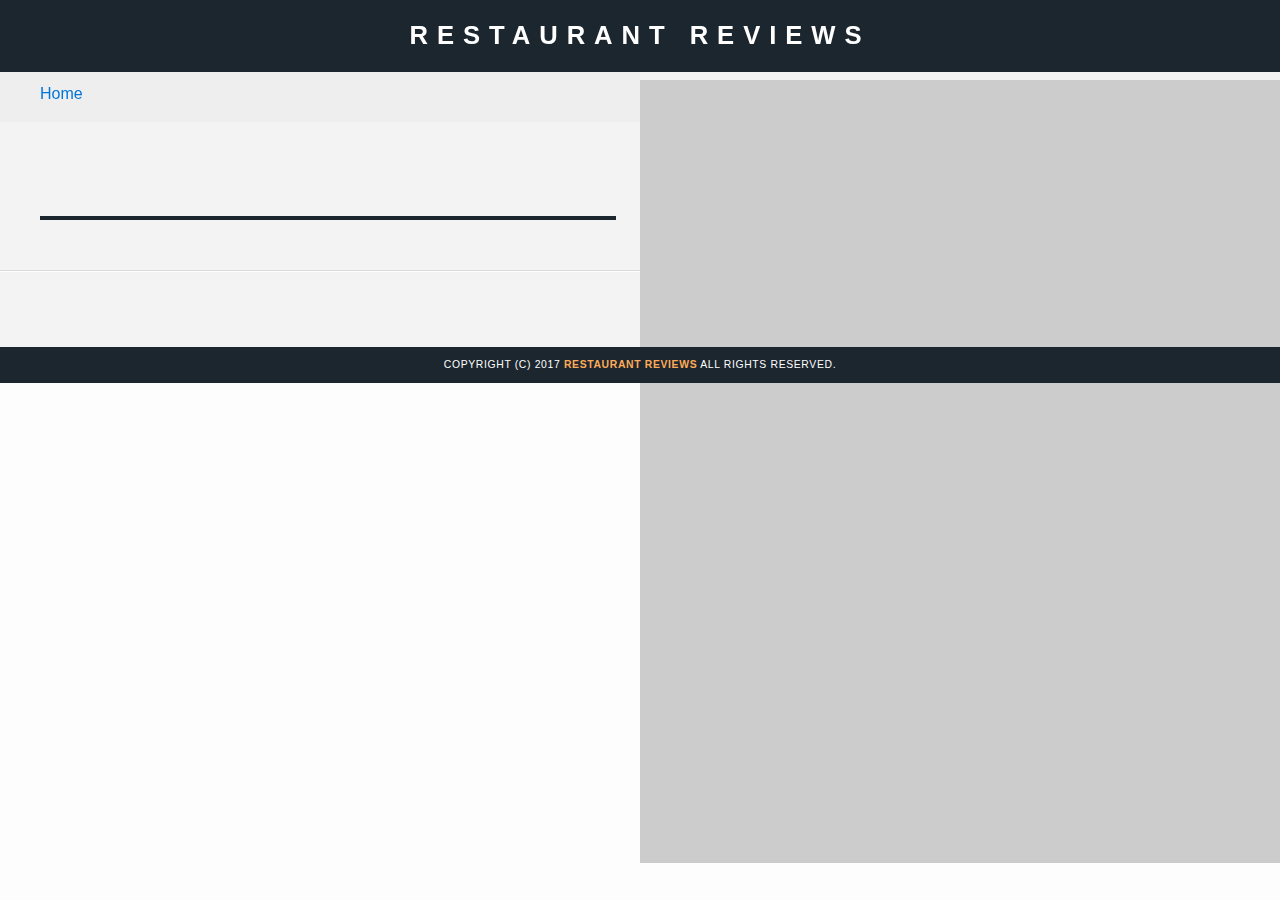
<file: restaurant.html>
<!DOCTYPE html>
<html lang="en">
  <head>
    <meta charset="UTF-8" />
    <meta name="viewport" content="width=device-width, initial-scale=1.0" />
    <meta http-equiv="X-UA-Compatible" content="ie=edge" />
    <!-- Normalize.css for better cross-browser consistency -->
    <link
      rel="stylesheet"
      src="//normalize-css.googlecode.com/svn/trunk/normalize.css"
    />
    <!-- Main CSS file -->
    <link rel="stylesheet" href="css/styles.css" type="text/css" />
    <link rel="stylesheet" href="css/responsiveStyle.css" />

    <title>Restaurant Info</title>
  </head>

  <body class="inside">
    <!-- Beginning header -->
    <header>
      <!-- Beginning nav -->
      <nav role="navigation" aria-label="Breadcrumb">
        <h1><a href="/" tabindex="0">Restaurant Reviews</a></h1>
      </nav>
      <!-- Beginning breadcrumb -->
      <ul id="breadcrumb">
        <li><a href="/" tabindex="0">Home</a></li>
      </ul>
      <!-- End breadcrumb -->
      <!-- End nav -->
    </header>
    <!-- End header -->

    <!-- Beginning main -->
    <main id="maincontent">
      <!-- Beginning map -->
      <section id="map-container" tabindex="-1">
        <div
          tabindex="-1"
          id="map"
          aria-label="location"
          role="application"
        ></div>
      </section>
      <!-- End map -->
      <!-- Beginning restaurant -->

      <section id="restaurant-container">
        <h2 id="restaurant-name" tabindex="0"></h2>
        <img id="restaurant-img" tabindex="0" />
        <p id="restaurant-cuisine" tabindex="0"></p>
        <p id="restaurant-address" tabindex="0"></p>
        <table id="restaurant-hours" tabindex="0"></table>
      </section>
      <!-- end restaurant -->
      <!-- Beginning reviews -->
      <section id="reviews-container" tabindex="0">
        <ul id="reviews-list" tabindex="0"></ul>
      </section>
      <!-- End reviews -->
    </main>
    <!-- End main -->

    <!-- Beginning footer -->
    <footer id="footer" tabindex="0">
      Copyright (c) 2017 <a href="/"><strong>Restaurant Reviews</strong></a> All
      Rights Reserved.
    </footer>
    <!-- End footer -->
    <!-- Beginning scripts -->
    <!-- Database helpers -->
    <script type="text/javascript" src="js/dbhelper.js"></script>
    <!-- Main javascript file -->
    <script type="text/javascript" src="js/restaurant_info.js"></script>
    <script
      type="application/javascript"
      charset="utf-8"
      src="js/sw_register.js"
    ></script>

    <!-- Google Maps -->
    <script
      async
      defer
      src="https://maps.googleapis.com/maps/api/js?key=AIzaSyAYb1WQLh2JaKpVrdZegH69tVAI2LH9gNs&libraries=places&callback=initMap"
    ></script>

    <!-- End scripts -->
  </body>
</html>
</file>
<file: css/styles.css>
@charset "utf-8";
/* CSS Document */
:root {
  --main-bg-color: #1c262f;
}
html {
  font-size: 1em;
}
/* *,
::before,
::after {
  box-sizing: inherit;
  font-size: inherit;
} */

body,
td,
th,
p {
  font-family: Arial, Helvetica, sans-serif;
  /* font-size: 1em; */
  color: rgb(116, 100, 100);
  line-height: 1.5;
}
body {
  background-color: #fdfdfd;
  margin: 0;
  position: relative;
}
ul,
li {
  font-family: Arial, Helvetica, sans-serif;
  font-size: 1em;
  color: #333;
}
a {
  color: #ffab57;
  text-decoration: none;
}
a:hover,
a:focus {
  color: #6ee9fc;
  text-decoration: none;
}
a img {
  border: none 0px #fff;
}
h1,
h2,
h3,
h4,
h5,
h6 {
  font-family: Arial, Helvetica, sans-serif;
  margin: 0 0 1.5em;
}
article,
aside,
canvas,
details,
figcaption,
figure,
footer,
header,
hgroup,
menu,
nav,
section {
  display: block;
}
#maincontent {
  background-color: #f3f3f3;
  min-height: 100%;
}

/*===================footer===============*/

#footer {
  background-color: var(--main-bg-color);
  color: #ffffff;
  font-size: 0.65em;
  letter-spacing: 0.0625em;
  padding: 1.6em;
  text-align: center;
  text-transform: uppercase;
}
/*====================end of footer==========*/
/* ====================== Navigation ====================== */
nav {
  width: 100%;
  height: 4.5em;
  background-color: var(--main-bg-color);
  text-align: center;
  padding: 0;
}
nav h1 {
  margin: auto;
  font-size: 1em;
  padding: 1em;
}
nav h1 a {
  color: #ffffff;
  font-size: 1.6em;
  font-weight: 600;
  letter-spacing: 0.35em;
  text-transform: uppercase;
}

/*=============== End of Nav============*/
#breadcrumb {
  display: relative;
  padding: 10px 40px 16px;
  list-style: none;
  background-color: #eee;
  font-size: 1em;
  margin: 0;
  width: calc(50% - 80px);
}

/* Display list items side by side */
#breadcrumb li {
  display: inline;
}

/* Add a slash symbol (/) before/behind each list item */
#breadcrumb li + li:before {
  padding: 8px;
  color: black;
  content: "/\00a0";
}

/* Add a color to all links inside the list */
#breadcrumb li a {
  color: #0275d8;
  text-decoration: none;
}

/* Add a color on mouse-over */
#breadcrumb li a:hover {
  color: #01447e;
  text-decoration: underline;
}
/* ====================== Map ====================== */
#map {
  height: 25em;
  width: 100%;
  background-color: #ccc;
}
/* ====================== Restaurant Filtering ====================== */
.filter-options {
  width: 100%;
  height: 4.5em;
  background-color: var(--main-bg-color);
  text-align: center;
}
.filter-options h2 {
  display: inline;
  color: #ffffff;
  font-size: 1em;
  font-weight: 600;
  line-height: 1;
}
.filter-options label {
  position: absolute;
  left: -10000px;
  top: auto;
  width: 1px;
  height: 1px;
  overflow: hidden;
}
.filter-options select {
  background-color: white;
  border: 1px solid #fff;
  font-family: Arial, sans-serif;
  font-size: 1.1em;
  height: 2em;
  letter-spacing: 0;
  margin: 1em;
  padding: 0 0.3em;
}
.filter-select {
  display: inline;
}
/* ====================== Restaurant Listing ====================== */
#restaurants-list {
  background-color: #f3f3f3;
  list-style: outside none none;
  margin: 0 auto;
  padding: 1.875em 0.9375em 3.75em;
  text-align: center;
  display: flex;
  flex-wrap: wrap;
  flex-direction: row;
  max-width: 1300px;
  justify-content: center;
}
#restaurants-list li {
  background-color: #fff;
  border: 2px solid #ccc;
  font-family: Arial, sans-serif;
  margin: 0.9375em;
  min-height: 23.75em;
  padding: 0 1.88em 1.56em;
  text-align: left;
  width: 16.875em;
  text-align: center;
}
#restaurants-list .restaurant-img {
  background-color: #ccc;
  display: block;
  margin: 0;
  max-width: 100%;
  min-height: 15.5em;
  min-width: 100%;
}
#restaurants-list li h1 {
  color: #703c00;
  font-family: Arial, sans-serif;
  font-size: 1em;
  font-weight: 800;
  letter-spacing: 0;
  line-height: 1.3;
  margin: 1.25em 0 0.63em;
  text-transform: uppercase;
}
#restaurants-list p {
  margin: 0;
  font-size: 0.95em;
}
#restaurants-list li a {
  background-color: var(--main-bg-color);
  border-bottom: 3px solid #eee;
  border-radius: 1.5625em;
  color: #fff;
  display: inline-block;
  font-size: 1em;
  font-weight: 500;
  margin: 15px 0 0;
  padding: 8px 30px 10px;
  text-align: center;
  text-decoration: none;
  text-transform: uppercase;
}

/* ====================== Restaurant Details ====================== */

.inside header {
  position: fixed;
  top: 0;
  width: 100%;
  z-index: 1000;
}
.inside #map-container {
  background: blue none repeat scroll 0 0;
  height: 87%;
  position: fixed;
  right: 0;
  top: 5em;
  width: 50%;
}
.inside #map {
  background-color: #ccc;
  height: 100%;
  width: 100%;
}
.inside #footer {
  bottom: 0;
  position: absolute;
  width: 100%;
  padding: 1em 0;
}
#restaurant-name {
  color: #663600;
  font-family: Arial, sans-serif;
  font-size: 1.7em;
  font-weight: 600;
  letter-spacing: 0;
  margin: 0.9375em 0 1.875em;
  text-transform: uppercase;
  line-height: 1.1;
}
#restaurant-img {
  width: 90%;
}
#restaurant-address {
  font-size: 12pt;
  margin: 10px 0px;
}
#restaurant-cuisine {
  background-color: var(--main-bg-color);
  color: #ddd;
  font-size: 1em;
  font-weight: 500;
  letter-spacing: 0.625em;
  margin: 0 0 1.25em;
  padding: 2px 0;
  text-align: center;
  text-transform: uppercase;
  width: 90%;
}
#restaurant-container,
#reviews-container {
  border-bottom: 0.0625em solid #d9d9d9;
  border-top: 0.0625em solid #fff;
  padding: 8.75em 2.5em 1.875em;
  width: 50%;
}
#reviews-container {
  padding: 1.875em 2.5em 5em;
}
#reviews-container h2 {
  color: #663600;
  font-size: 1.5em;
  font-weight: 300;
  letter-spacing: -1px;
  padding-bottom: 1pt;
}
#reviews-list {
  margin: 0;
  padding: 0;
}
#reviews-list li {
  background-color: #fff;
  border: 2px solid #f3f3f3;
  display: block;
  list-style-type: none;
  margin: 0 0 1.875em;
  overflow: hidden;
  padding: 0 1.25em 1.25em;
  position: relative;
  width: 85%;
}
#reviews-list li p {
  margin: 0 0 0.625em;
  color: #000000;
}
#restaurant-hours td {
  color: #000000;
}
</file>
<file: css/responsiveStyle.css>
@media screen and (max-width: 1130px) {
  .inside {
    font-size: 0.8em;
  }
}
@media screen and (max-width: 1095px) {
  .inside {
    font-size: 0.7em;
  }
}
@media screen and (max-width: 1000px) {
  /*make flexbox for map and content in restaurant page*/
  .inside {
    font-size: 0.8em;
  }
  #restaurants-list li {
    max-width: 100%;
  }
  .inside {
    display: flex;
    flex-direction: row;
    width: 100%;
  }

  .inside header {
    order: 0;
    width: 100%;
  }

  header {
    display: flex;
    flex-direction: column;
  }
  header nav {
    order: 0;
  }
  header #breadcrumb {
    order: 1;
    width: 100%;
    padding-right: 0;
    padding-left: 0;
    text-align: center;
  }

  .inside #map-container {
    top: 6.65em;
    position: relative;
    height: 20em;
    width: 100%;
  }

  .inside #restaurant-container {
    position: relative;
    width: 100%;
    padding: 7em 0 0 0;
    margin: auto;
    text-align: center;
  }

  .inside #reviews-container {
    width: 100%;
    padding: 0;
    margin: auto;
  }

  .inside #footer {
    width: 100%;
  }

  #reviews-list {
    width: 100%;
  }
  #reviews-list li {
    margin: auto;
  }

  #reviews-container h2 {
    text-align: center;
    margin: auto 0;
  }
  #restaurant-cuisine {
    margin: auto;
    padding: 0.5em 0;
  }
  #restaurant-hours {
    margin: auto;
    font-size: 1.1em;
  }
}
@media screen and (max-width: 1122px) {
  html {
    font-size: 1.3em;
  }
}
@media screen and (max-width: 983px) {
  html {
    font-size: 1.6em;
  }
  #restaurants-list li {
    width: 100em;
  }
}
@media screen and (max-width: 806px) {
  nav {
    height: 3.5em;
  }
  nav h1 {
    font-size: 0.8em;
  }
}
@media screen and (max-width: 750px) {
  .filter-options {
    height: 7em;
    display: flex;
    flex-direction: column;
    justify-content: center;
  }
  .filter-options h2 {
    order: 0;
    margin-bottom: 0.3em;
    font-weight: 200;
  }
  .filter-options select {
    margin-top: 0.1em;
    font-size: 1em;
    height: 2em;
    width: max-content;
    margin: 0.1em auto;
  }
}
@media screen and (max-width: 650px) {
  html {
    font-size: 1.3em;
  }
}

@media screen and (max-width: 630px) {
  html {
    font-size: 1em;
  }
}

@media screen and (max-width: 415px) {
  html {
    font-size: 0.75em;
  }
}

@media screen and (max-width: 315px) {
  html {
    font-size: 0.5em;
  }
}
@media screen and (max-width: 215px) {
  html {
    font-size: 0.2em;
  }
}
</file>
